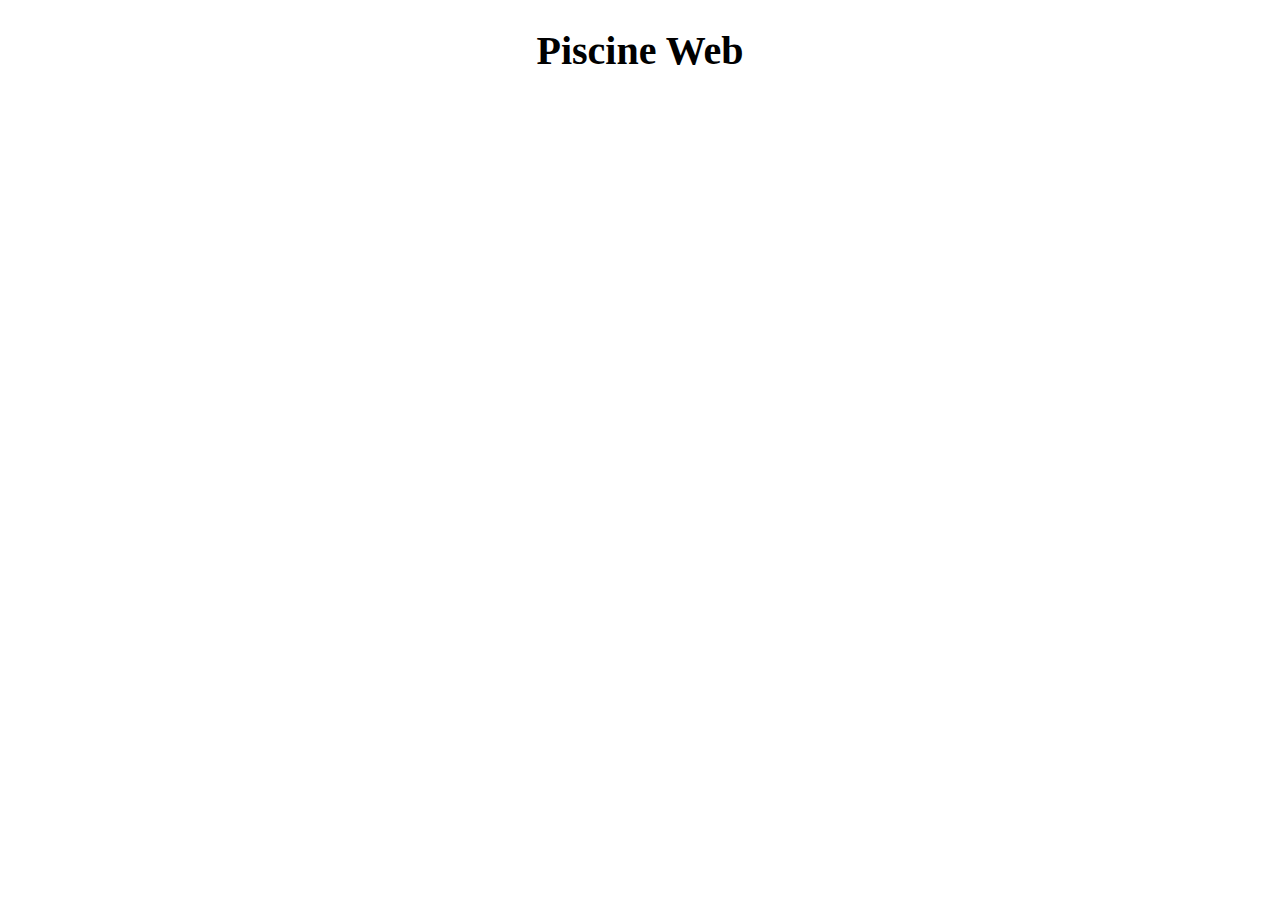
<file: <!DOCTYPE html>.html>
<!DOCTYPE html>
<html>
<head>
    <title>Exercise 01 : The title</title>
    <meta charset="UTF-8">
    <style>
        body {
            text-align: center;
        }
        h1 {
            font-size: 40px;
        }
    </style>
</head>
<body>
    <h1>Piscine Web</h1>
</body>
</html>
</file>
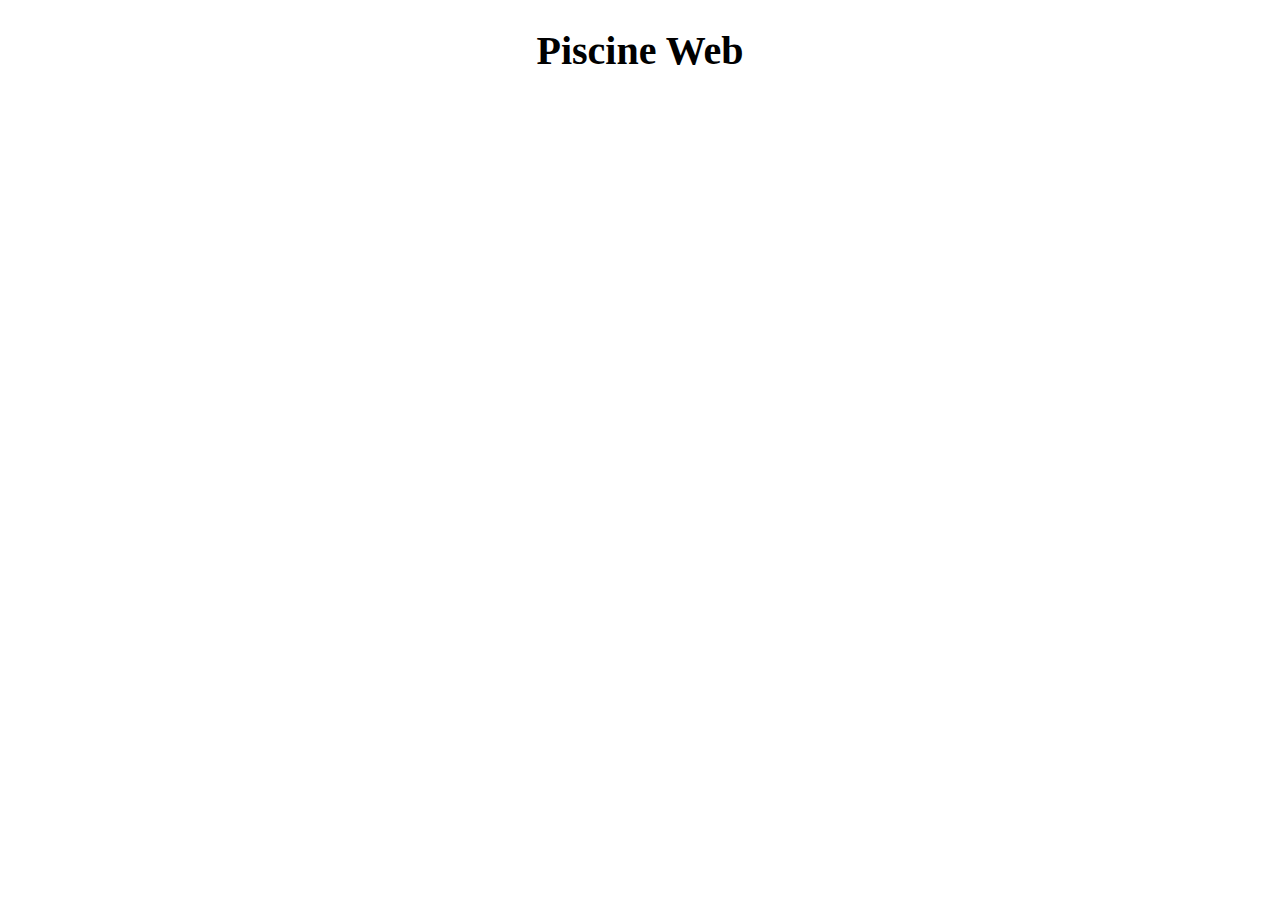
<file: cell01/ex01/piscineweb.html>
<!DOCTYPE html>
<html>
<head>
    <title>Exercise 01 : The title</title>
    <meta charset="UTF-8">
    <style>
        body {
            text-align: center;
        }
        h1 {
            font-size: 40px;
        }
    </style>
</head>
<body>
    <h1>Piscine Web</h1>
</body>
</html>
</file>
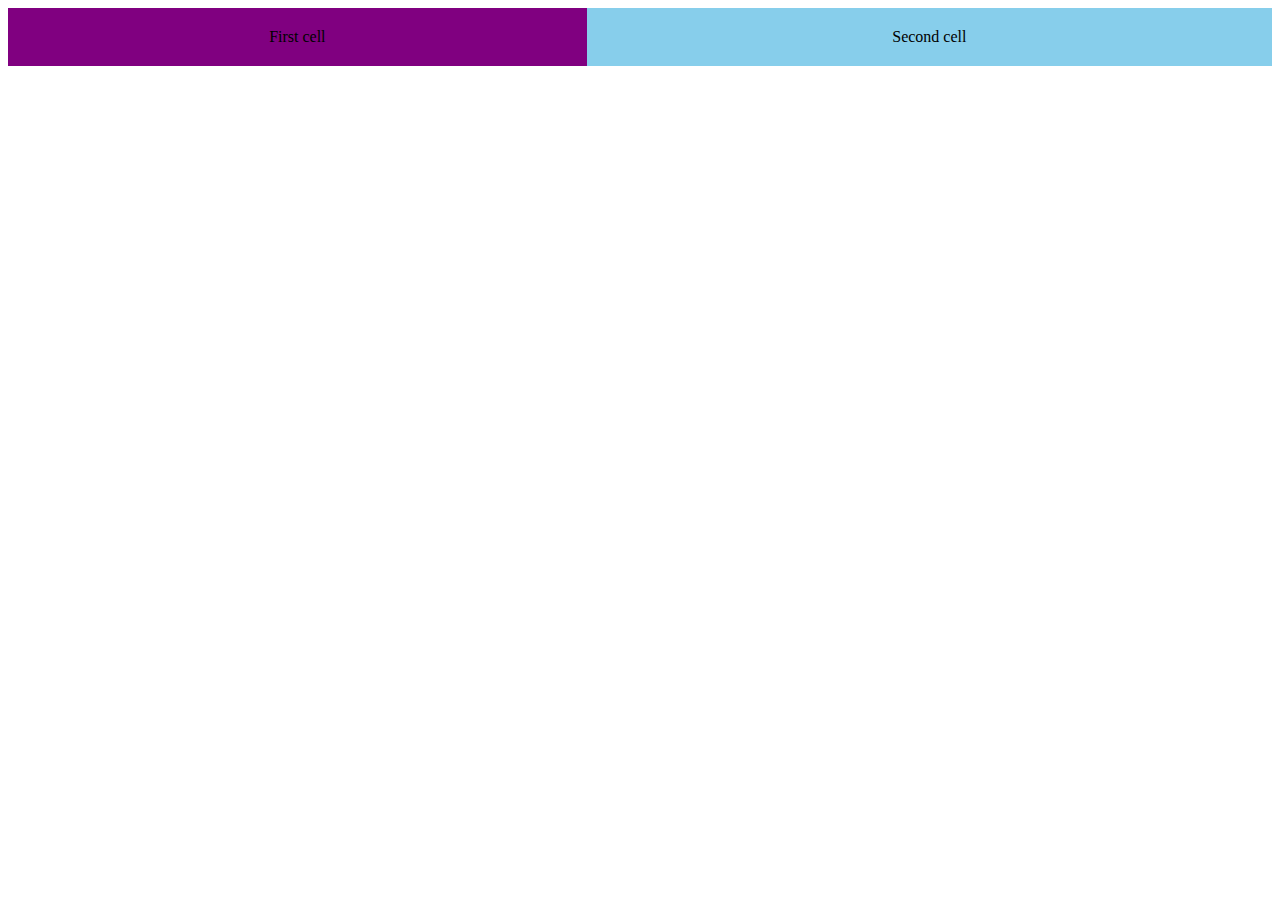
<file: cell01/ex05/tab.html>
<!DOCTYPE html>
<html>
<head>
    <title>Exercise 05: Tab</title>
    <style>
        table {
            width: 100%; 
            border-collapse: collapse; 
        }
        .first-cell {
            background-color: purple; 
            text-align: center;
            padding: 20px;
        }
        .second-cell {
            background-color: skyblue; 
            text-align: center;
            padding: 20px;
        }
    </style>
</head>
<body>

    <table>
        <tr>
            <td class="first-cell">
                First cell
            </td>
            <td class="second-cell">
                Second cell
            </td>
        </tr>
    </table>
</body>
</html>
</file>
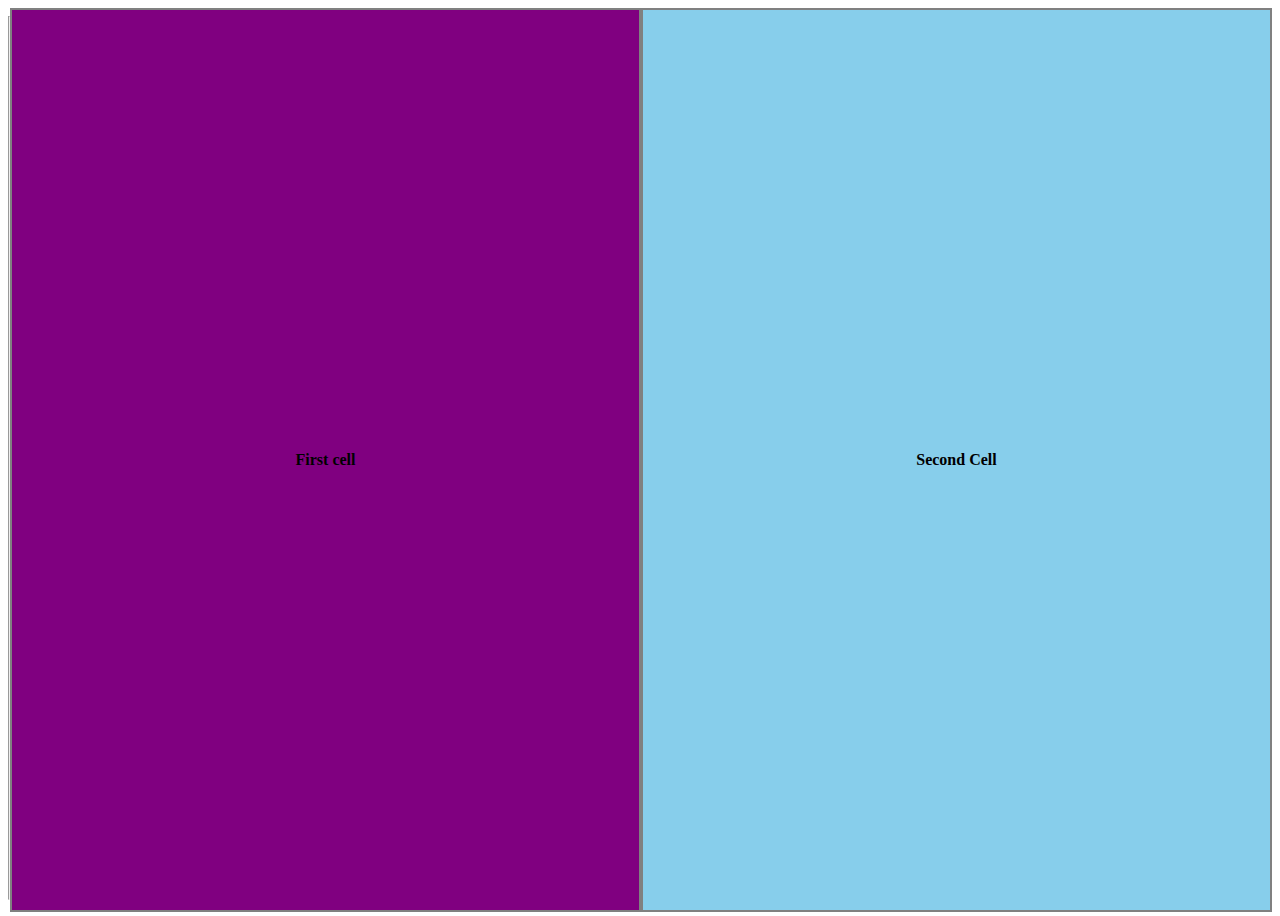
<file: cell01/ex06/responsive.html>
<!DOCTYPE html>
<html lang="en">
<head>
	<meta charset="UTF-8">
	<meta http-equiv="X-UA-Compatible" content="IE=edge">
	<meta name="viewport" content="width=device-width, initial-scale=1.0">
	<title>Cellule0.6 HTML</title>
	<style>
    .container {
        display: flex;
        width: 100%;
        height: 100vh;
        margin: 0;
    }
    .content {
        display: flex;
        flex: 1;
        flex-direction: row; 
    }

    .box {
        height: 100%;
        font-weight: bold;
        display: flex;
        flex: 1; 
        flex-direction: row;
        justify-content: center;
        align-items: center;
        border: 2px gray solid;
    }

    @media only screen and (max-width: 767px) {
        .content {
            flex-direction: row; 
        }
    }
</style>

</head>
<body>
	<div class="container">
		<hr>
		<div class="content">
			<div
				class="box"
				style="background-color: purple;">First cell</div>
			<div
				class="box"
				style="background-color: skyblue;">Second Cell</div>
		</div>
	</div>
</body>
</html>
</file>
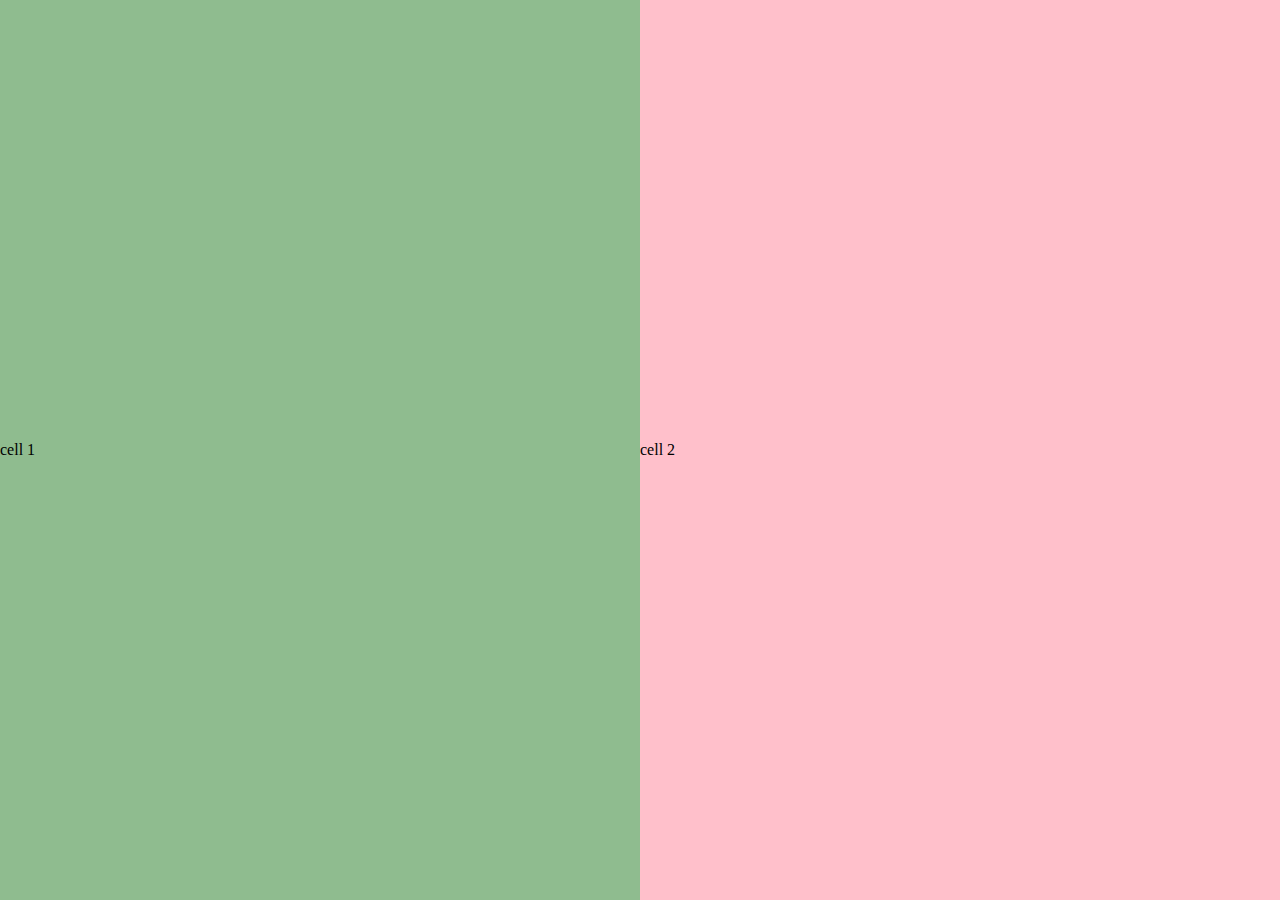
<file: cell02/ex00/punpun.html>
<!DOCTYPE html>
<html lang="en">
<head>
    <meta charset="UTF-8">
    <meta name="viewport" content="width=device-width, initial-scale=1.0">
    <title>Document</title>

    <link rel="stylesheet"  href="./responsive.css" >

</head>
<body>
    <div class="box">
        <div class="b1">cell 1</div>
        <div class="b2">cell 2</div>
    </div>
</body>
</html>
</file>
<file: cell02/ex00/responsive.css>
body {
  margin: 0;
}
.box {
  display: flex;
  width: 100%;
}
.b1,
.b2 {
  width: 100%;
  height: 100%;
  display: flex;
  align-items: center;
  height: 100vh;
}
.b1 {
  background-color: darkseagreen;
}
.b2 {
  background-color: pink;
}
</file>
